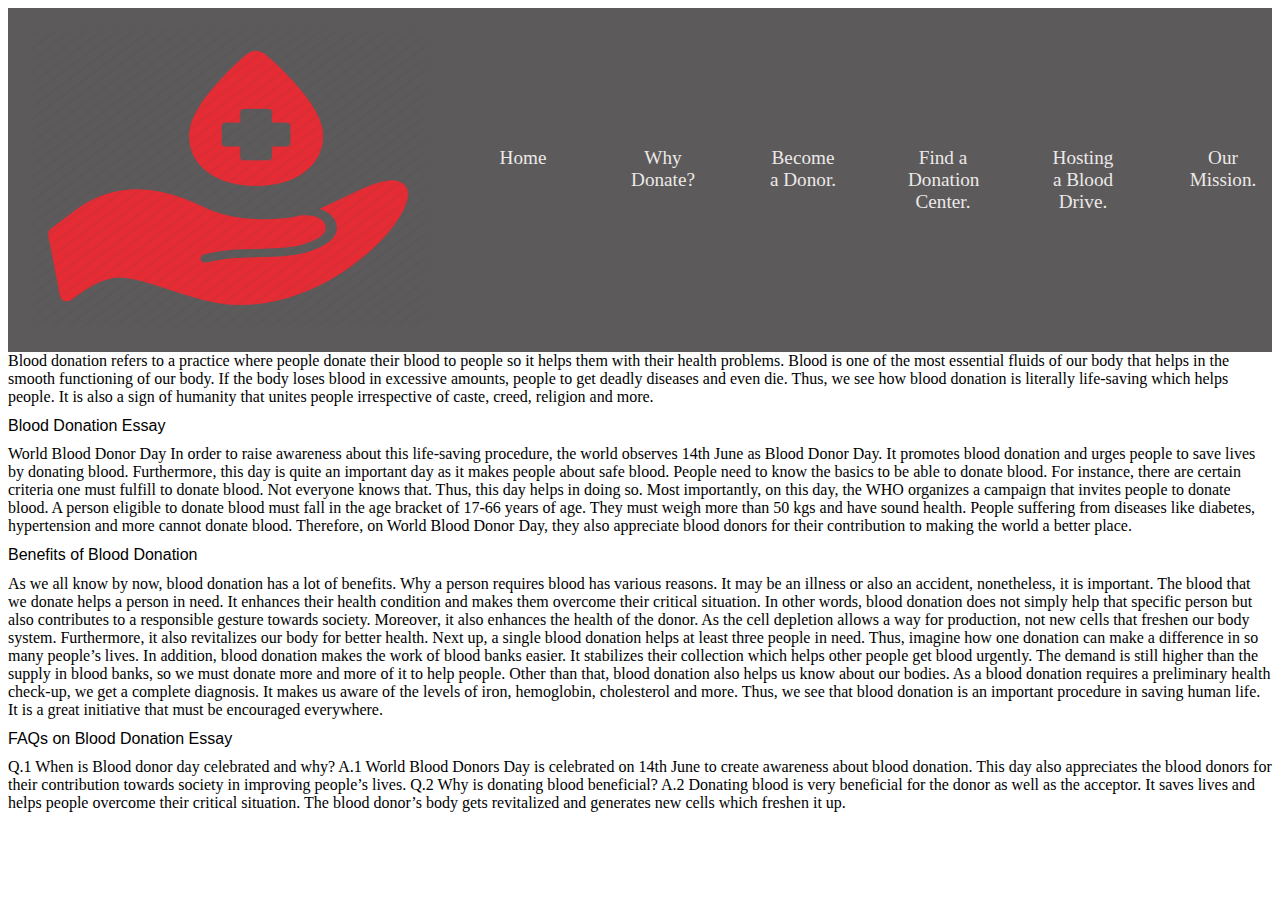
<file: index.html>
<!DOCTYPE html>
<html>
    <head>
    <title>
        Blood Donation
    </title>
    <link rel="shortcut icon" href="https://img.icons8.com/external-filled-line-rakhmat-setiawan/64/undefined/external-blood-healthcare-and-medical-filled-line-filled-line-rakhmat-setiawan.png" type="image/x-icon">
    <link rel="stylesheet" href="style.css">
    </head>
    <body>
        <nav class="nav1">
            <div class="logo">
                <img src="BDCO.png" alt="" height="300" width="300">
            </div>
            <ul class="ul1">
                <li class="li1"><a href="index.html">Home</a></li>
                <li class="li1"><a href="Why donate.html">Why Donate?</a></li>
                <li class="li1"><a href="Become a Donor.html">Become a Donor.</a></li>
                <li class="li1"><a href="Find a Donation center.html">Find a Donation Center.</a></li>
                <li class="li1"><a href="Hosting a blood drive.html">Hosting a Blood Drive.</a></li>
                <li class="li1"><a href="Our Mission.html">Our Mission.</a></li>
            </ul>
        </nav>
        <div class="content">
            Blood donation refers to a practice where people donate their blood to people so it helps them with their health problems.
             Blood is one of the most essential fluids of our body that helps in the smooth functioning of our body. 
             If the body loses blood in excessive amounts, people to get deadly diseases and even die.
              Thus, we see how blood donation is literally life-saving which helps people.
               It is also a sign of humanity that unites people irrespective of caste, creed, religion and more.

<h1>Blood Donation Essay</h1>

World Blood Donor Day
In order to raise awareness about this life-saving procedure, the world observes 14th June as Blood Donor Day. 
It promotes blood donation and urges people to save lives by donating blood.

Furthermore, this day is quite an important day as it makes people about safe blood.
 People need to know the basics to be able to donate blood. For instance, there are certain criteria one must fulfill to donate blood.
  Not everyone knows that. Thus, this day helps in doing so.

Most importantly, on this day, the WHO organizes a campaign that invites people to donate blood.
 A person eligible to donate blood must fall in the age bracket of 17-66 years of age.
  They must weigh more than 50 kgs and have sound health.
   People suffering from diseases like diabetes, hypertension and more cannot donate blood.

Therefore, on World Blood Donor Day, they also appreciate blood donors for their contribution to making the world a better place.


<h1>Benefits of Blood Donation</h1>
As we all know by now, blood donation has a lot of benefits.
 Why a person requires blood has various reasons.
  It may be an illness or also an accident, nonetheless, it is important. 
  The blood that we donate helps a person in need.
   It enhances their health condition and makes them overcome their critical situation.

In other words, blood donation does not simply help that specific person but also contributes to a responsible gesture towards society. 
Moreover, it also enhances the health of the donor.
 As the cell depletion allows a way for production, not new cells that freshen our body system.

Furthermore, it also revitalizes our body for better health.
 Next up, a single blood donation helps at least three people in need.
  Thus, imagine how one donation can make a difference in so many people’s lives.

In addition, blood donation makes the work of blood banks easier.
 It stabilizes their collection which helps other people get blood urgently.
  The demand is still higher than the supply in blood banks, so we must donate more and more of it to help people.

Other than that, blood donation also helps us know about our bodies.
 As a blood donation requires a preliminary health check-up, we get a complete diagnosis. 
 It makes us aware of the levels of iron, hemoglobin, cholesterol and more.
Thus, we see that blood donation is an important procedure in saving human life.
 It is a great initiative that must be encouraged everywhere.

<h1>FAQs on Blood Donation Essay</h1>
Q.1 When is Blood donor day celebrated and why?

A.1 World Blood Donors Day is celebrated on 14th June to create awareness about blood donation.
 This day also appreciates the blood donors for their contribution towards society in improving people’s lives.

Q.2 Why is donating blood beneficial?

A.2 Donating blood is very beneficial for the donor as well as the acceptor. 
It saves lives and helps people overcome their critical situation.
 The blood donor’s body gets revitalized and generates new cells which freshen it up.


        </div>
    </body>
</html>
</file>
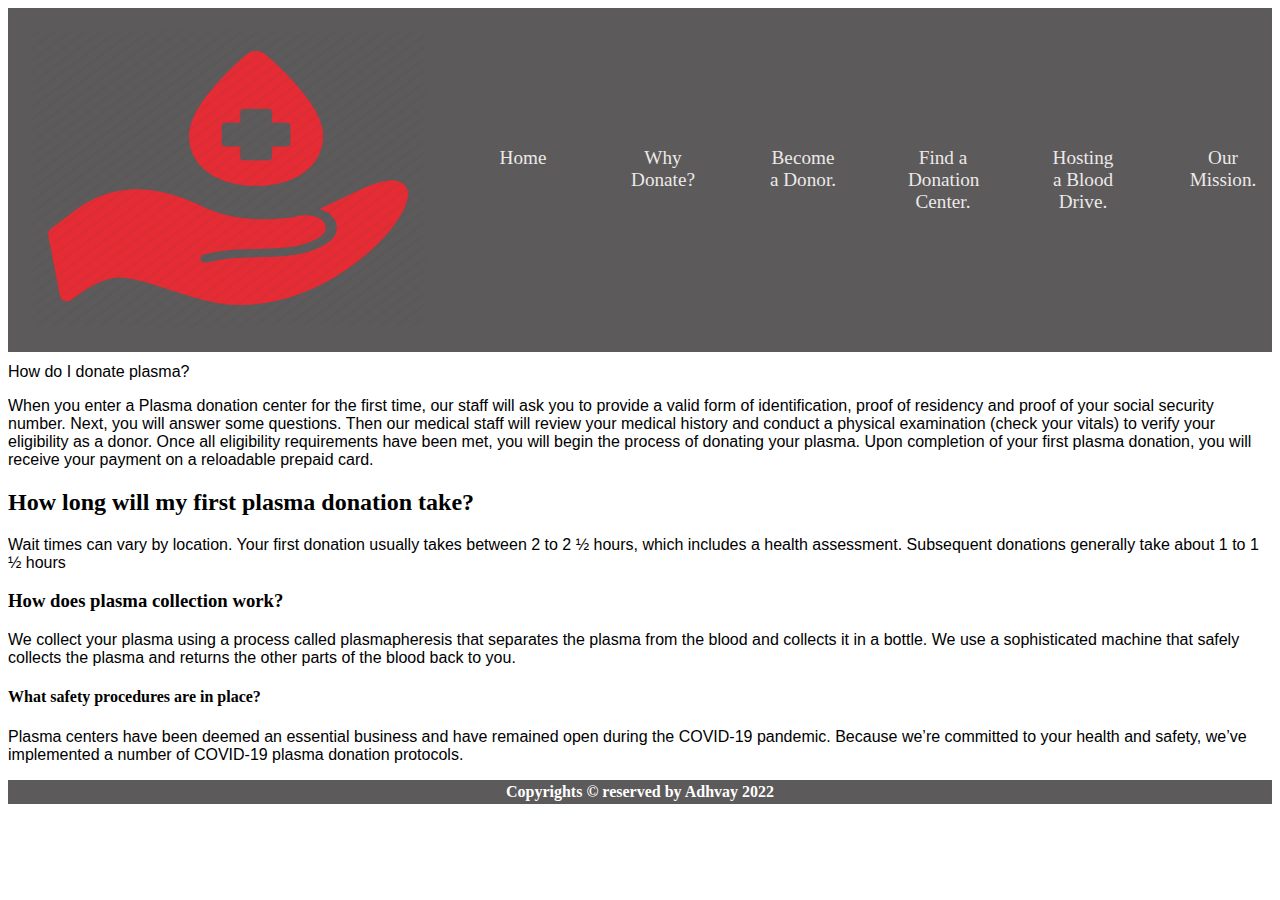
<file: Become a Donor.html>
<!DOCTYPE html>
<html>
    <head>
    <title>
        Blood Donation
    </title>
    <link rel="shortcut icon" href="https://img.icons8.com/external-filled-line-rakhmat-setiawan/64/undefined/external-blood-healthcare-and-medical-filled-line-filled-line-rakhmat-setiawan.png" type="image/x-icon">
    <link rel="stylesheet" href="style.css">
    </head>
    <body>
        <nav class="nav1">
            <div class="logo">
                <img src="BDCO.png" alt="" height="300" width="300">
            </div>
            <ul class="ul1">
                <li class="li1"><a href="index.html">Home</a></li>
                <li class="li1"><a href="Why donate.html">Why Donate?</a></li>
                <li class="li1"><a href="Become a Donor.html">Become a Donor.</a></li>
                <li class="li1"><a href="Find a Donation center.html">Find a Donation Center.</a></li>
                <li class="li1"><a href="Hosting a blood drive.html">Hosting a Blood Drive.</a></li>
                <li class="li1"><a href="Our Mission.html">Our Mission.</a></li>
            </ul>
        </nav>
        <div class="content">
            <h1>How do I donate plasma?</h1>
            <p>
                When you enter a Plasma donation center for the first time, our staff will ask you to provide a valid form of identification, proof of residency and proof of your social security number.
                 Next, you will answer some questions. Then our medical staff will review your medical history and conduct a physical examination (check your vitals) to verify your eligibility as a donor.
                  Once all eligibility requirements have been met, you will begin the process of donating your plasma.
                 Upon completion of your first plasma donation, you will receive your payment on a reloadable prepaid card.
            </p>
            <h2>How long will my first plasma donation take?</h2>
            <p>
                Wait times can vary by location.
                 Your first donation usually takes between 2 to 2 ½ hours, which includes a health assessment.
                 Subsequent donations generally take about 1 to 1 ½ hours
            </p>
            <h3>How does plasma collection work?</h3>
            <p>
                We collect your plasma using a process called plasmapheresis that separates the plasma from the blood and collects it in a bottle.
                 We use a sophisticated machine that safely collects the plasma and returns the other parts of the blood back to you.
            </p>
            <h4>What safety procedures are in place?</h4>
            <p>
                Plasma centers have been deemed an essential business and have remained open during the COVID-19 pandemic.
                 Because we’re committed to your health and safety, we’ve implemented a number of COVID-19 plasma donation protocols.  
            </p>
        </div>
        <footer>Copyrights &copy;  reserved by Adhvay 2022</footer>
    </body>
</html>
</file>
<file: style.css>
body{
    background-image: url("http://getwallpapers.com/wallpaper/full/9/c/4/11146.jpg");
    background-size: cover;
    background-repeat: no-repeat;
}
.nav1 {  
    display: flex;  
    justify-content: space-between;  
    padding: 20px;  
    background-color: rgba(24, 21, 21, 0.705);  
    align-items: center;  
   }
   img {  
    width: 400px;  
   }
   .ul1 {  
    display: flex;  
    gap: 30px;  
    font-size: 1.2em;  
    padding-right: 20px;  
   }
   .li1 {  
    list-style: none;  
    padding: 20px;  
    width: 70px;  
    text-align: center;  
    border-radius: 30px;  
   }
   .li1:hover {  
    background-color: rgb(52, 194, 52);  
    border-radius: 30px;  
    transition: 0.4s;  
    color: #fff;  
   }
   .ul1 .li1 a {  
    text-decoration: none;  
    color: rgb(236, 233, 233);  
   }
   h1{
       color:black;
       font-family: -apple-system, BlinkMacSystemFont, 'Segoe UI', Roboto, Oxygen, Ubuntu, Cantarell, 'Open Sans', 'Helvetica Neue', sans-serif;
       font-size: medium;
       font-weight: normal;
       font-style: normal;
   }
   p{
       color: black;
       font-family: -apple-system, BlinkMacSystemFont, 'Segoe UI', Roboto, Oxygen, Ubuntu, Cantarell, 'Open Sans', 'Helvetica Neue', sans-serif;
       font-size: medium;
       font-weight: normal;
   }
   footer{
       text-align:center;
       padding:3px;
       background-color:rgba(24, 21, 21, 0.705);
       color:white;
       font-weight:bold;
   }
   .plasma{
       height:300px;
       width:300px;
        border-radius:5px;
        border:8px groove brown;
        padding:10px;
   }
</file>
